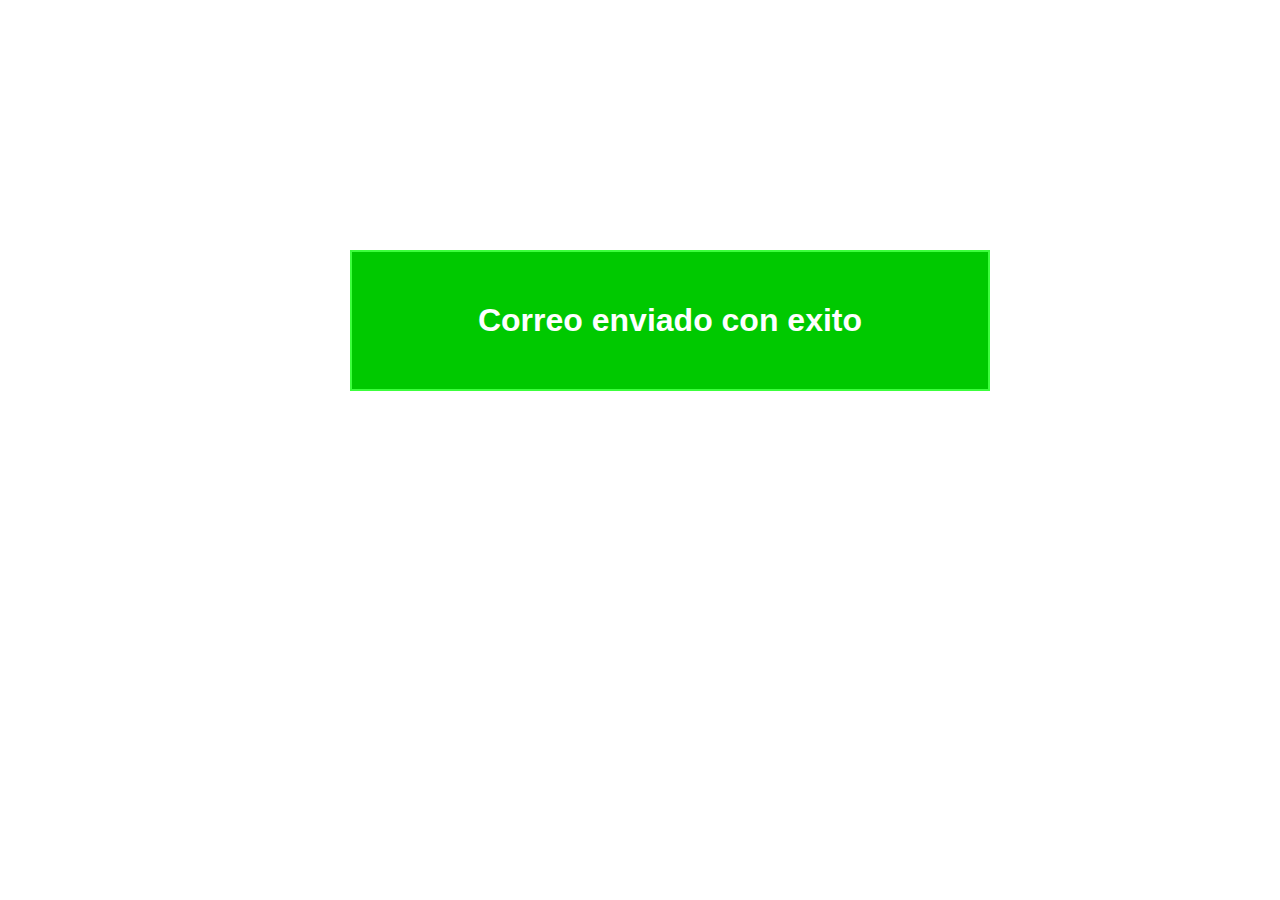
<file: alerta.html>
<!DOCTYPE html>
<html lang="en">
<head>
    <meta charset="UTF-8">
    <meta name="viewport" content="width=device-width, initial-scale=1.0">
    <title>Envio de Correo</title>
</head>
<style>
    *{
        margin: 0;
        padding: 0;
        box-sizing: border-box;
    }

    h1{
        margin: 250px 350px;
        padding: 50px;
        text-align: center;
        border: 2px solid rgb(60, 255, 60);
        background-color: rgb(0, 201, 0);
        color: #ffffff;
        font-family: 'Lucida Sans', 'Lucida Sans Regular', 'Lucida Grande', 'Lucida Sans Unicode', Geneva, Verdana, sans-serif;
        width: 50%;
    }
</style>
<body>
    <h1>
        Correo enviado con exito
    </h1>


    <script>
        setTimeout(function(){
            window.location.replace("session.php");
        },2000);
    </script>
</body>
</html>
</file>
